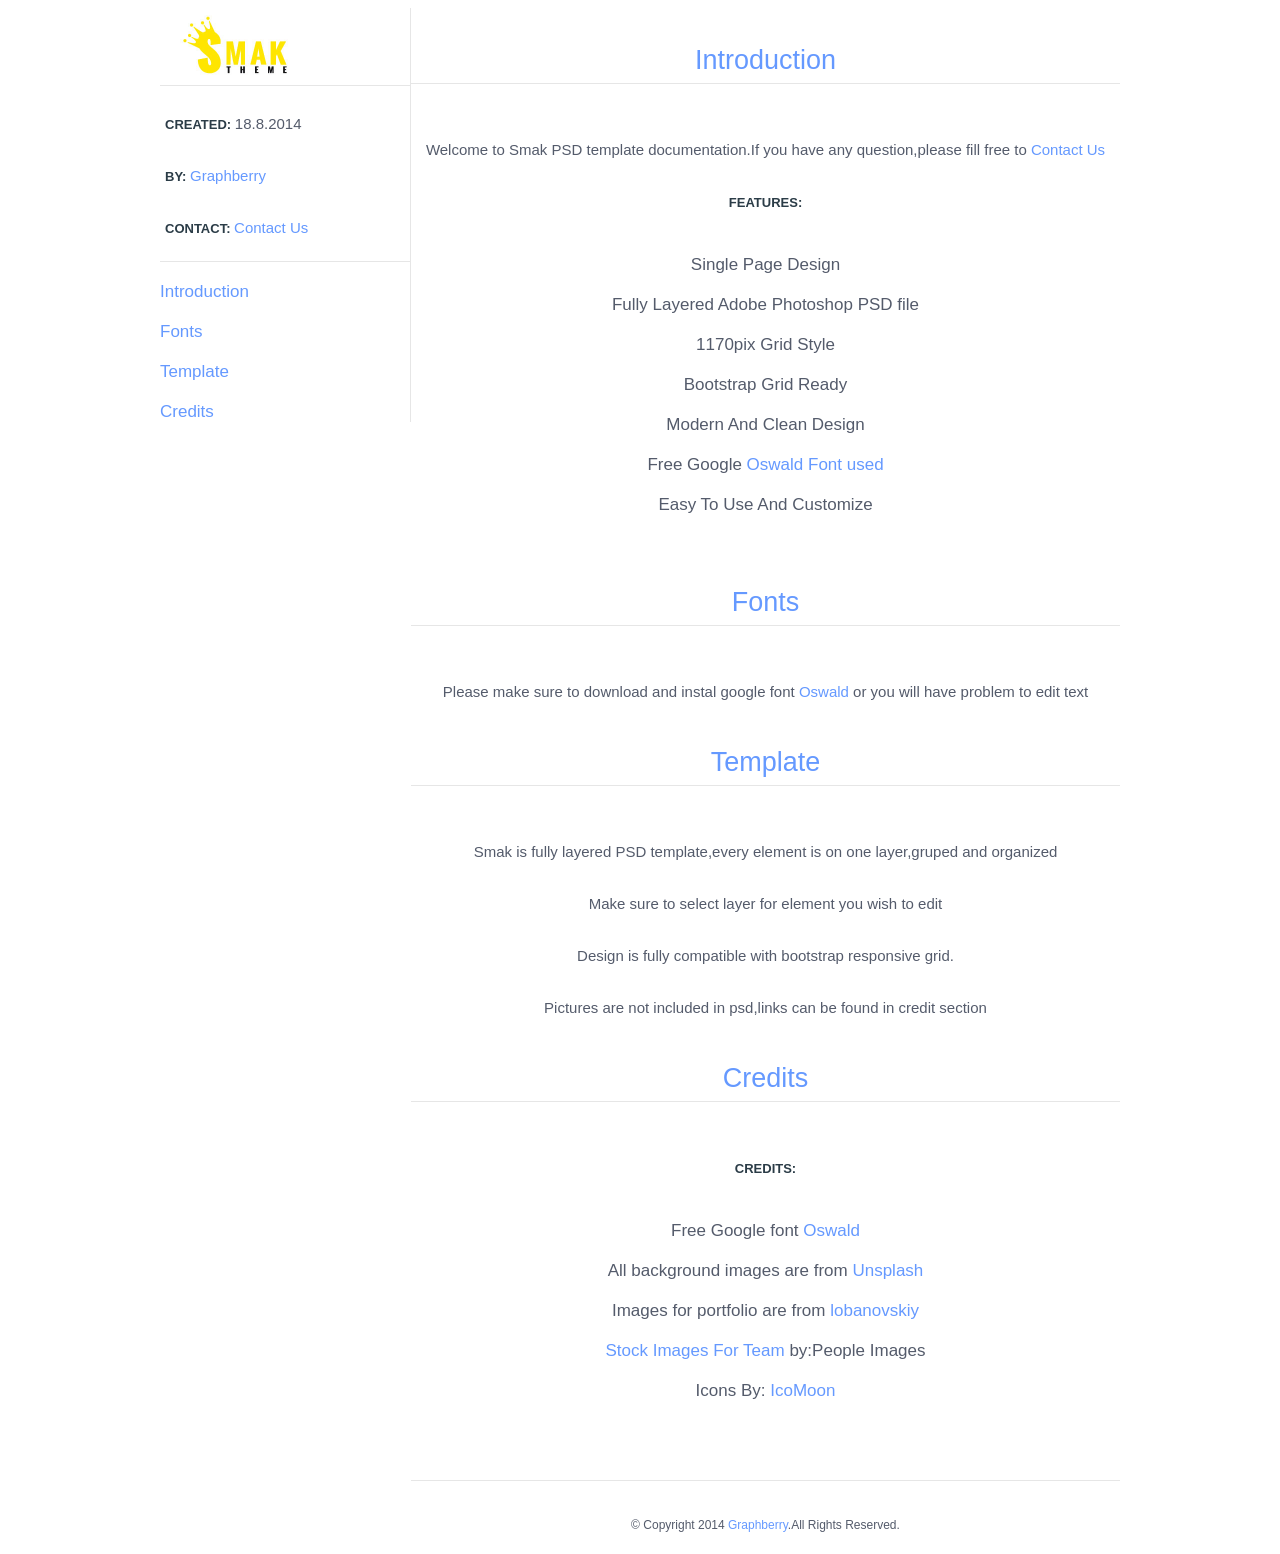
<file: Help/Help.html>
<!DOCTYPE html>
<html>
<head>
	<meta charset="utf-8">
	<title>Smak Help Page</title>
    <link rel="stylesheet" href="assets/style.css">
</head>
<body>
	<div class="container">
		<div class="side">
			<div class="info">
				<a href="http://www.graphberry.com"><img src="assets/logo.png"></a>
				<p><b>CREATED: </b> 18.8.2014</p>
				<p><b>BY: </b><a href="http://www.graphberry.com"> Graphberry</a></p>
				<p><b>CONTACT: </b><a href="http://www.graphberry.com/pages/contact"> Contact Us</a></p>
			</div>
			<div class="menu">
				<li>
					<a href="#1">Introduction</a>
				</li>
				<li>
					<a href="#2">Fonts</a>
				</li>
				<li>
					<a href="#3">Template</a>
				</li>
				<li>
					<a href="#4">Credits</a>	
				</li>
			</div>
		</div>
		<div class="content">
			<div id="1">
			    <p class="title">Introduction</p>
				<div class="intro-info">
					<p>Welcome to Smak PSD template documentation.If you have any question,please fill free to <a href="http://www.graphberry.com/pages/contact">Contact Us</a></p>
				<p><b>FEATURES: </b> 
					<li>Single Page Design</li>
					<li>Fully Layered Adobe Photoshop PSD file</li>
					<li>1170pix Grid Style</li>
					<li>Bootstrap Grid Ready</li>
					<li>Modern And Clean Design</li>
					<li>Free Google <a href="http://www.google.com/fonts/specimen/Oswald">Oswald Font used</a></li>
					<li>Easy To Use And Customize</li>
				</p>
				</div>
		    </div>
			
			<div id="2">
			    <p class="title">Fonts</p>
				<div class="intro-info">
					<p>Please make sure to download and instal google font <a href="http://www.google.com/fonts/specimen/Oswald">Oswald</a> or you will have problem to edit text</p>
				</div>
		    </div>
			
			<div id="3">
			    <p class="title">Template</p>
				<div class="intro-info">
					<p>Smak is fully layered PSD template,every element is on one layer,gruped and organized</p>
					<p>Make sure to select layer for element you wish to edit</p>
					<p>Design is fully compatible with bootstrap responsive grid.</p>
                    <p>Pictures are not included in psd,links can be found in credit section</p>
				</div>
		    </div>
			
			<div id="4">
			    <p class="title">Credits</p>
				<div class="intro-info">
					<p><b>CREDITS:</b>
						<li>Free Google font <a href="http://www.google.com/fonts/specimen/Oswald">Oswald</a></li>
						<li>All background images are from <a href="http://unsplash.com/">Unsplash</a></li>
						<li>Images for portfolio are from <a href="http://dribbble.com/lobanovskiy">lobanovskiy</a></li>
						<li><a href="http://peopleimages.com/">Stock Images For Team </a> by:People Images</li>
     					<li>Icons By: <a href="http://icomoon.io/#preview-free">IcoMoon </a></li>
                    </p>
				</div>
		    </div>
			
			<div>
				<p class="title"></p>
				<div class="footer">
					<p>© Copyright 2014 <a href="http://www.graphberry.com">Graphberry</a>.All Rights Reserved.</p>
				</div>
			</div>
		</div>
	</div>






</body>
</html>
</file>
<file: Help/assets/style.css>
.info a {
	text-decoration:none;
	font-family:Arial;
	color:#6599FF;
	font-size:15px;
}
a:hover {
	color:#FFE600;
}
b {
	color:#2B3C47;
	font-family:Arial;
	font-size:13px;
}
p {
	color:#545B6B;
	font-family:Arial;
	font-size:15px;
	padding:10px 5px;
}
.container {
	width:960px;
	margin:0 auto;
}
.side {
	float:left;
	width:250px;
	border-right:1px solid #E6E6E6;
	position:fixed;
}
.content {
	float:right;
	width:709px;
}
.side img {
	width:150px;
	height:60px;
	border-bottom:1px solid #E6E6E6;
	padding:7px 100px 10px 0px;
}
.info {
	border-bottom:1px solid #E6E6E6;
}
li {
	list-style:none;
	padding-top:20px;
	color:#545B6B;
	font-family:Arial;
}
li a {
	font-size:17px;
	text-decoration:none;
	color:#6599FF;
}
li a:hover {
	color:#FFE600;
}	
.title {
	color:#6599FF;
	text-align:center;
	font-size:27px;
	border-bottom:1px solid #E6E6E6;
	padding-bottom:7px;
}
.intro-info {
	text-align:center;
	padding-top:5px;
}
.intro-info a {
	color:#6599FF;
	text-decoration:none;
}
.intro-info a:hover {
	color:#FFE600;
}	
.intro-info li {
	font-size:17px;
}	
.footer p {
	font-size:12px;
	color:#545B6B;
	text-align:center;
}
.footer a {
	color:#6599FF;
	text-decoration:none;
}
.footer a:hover {
	color:#FFE600;
}
</file>
